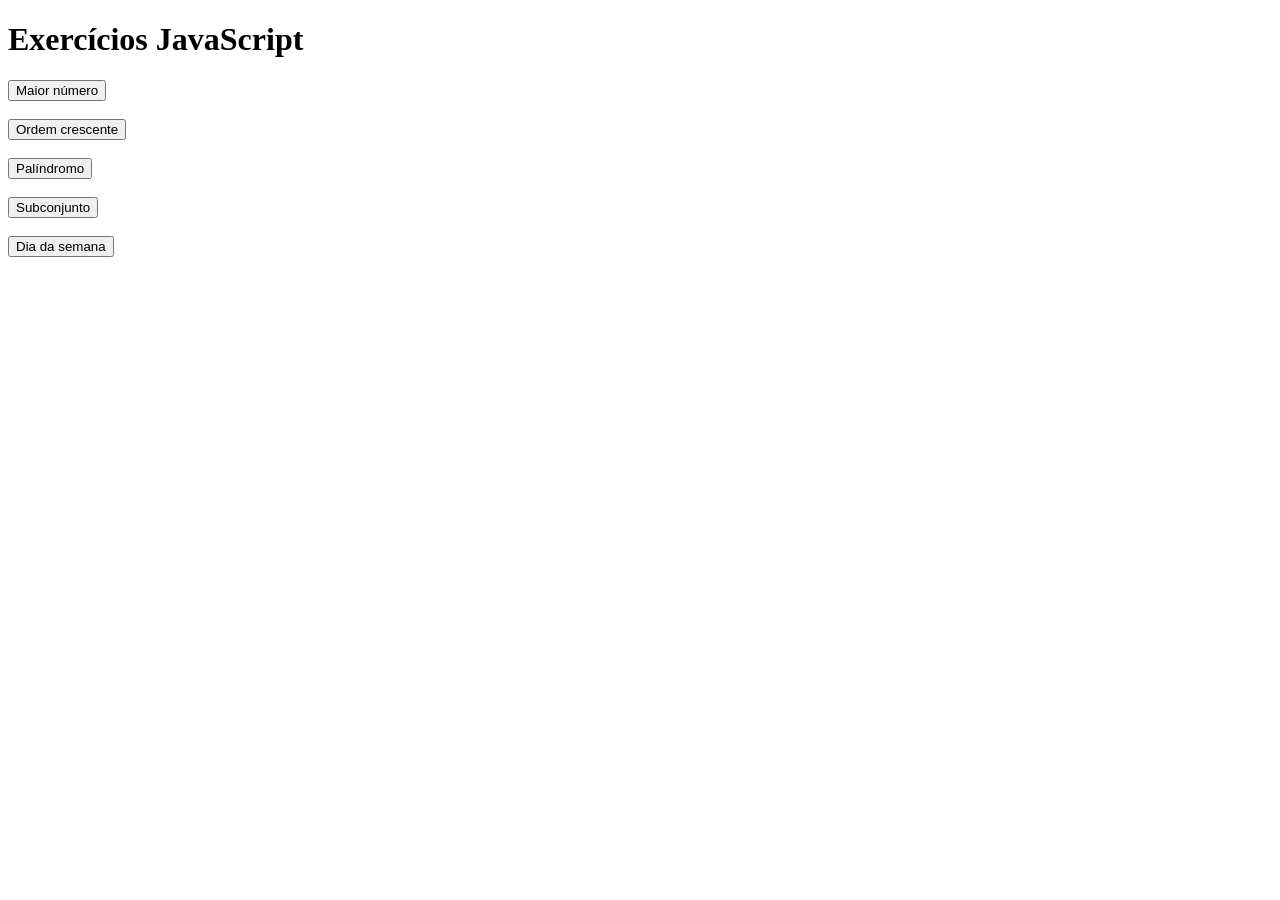
<file: Atividade9/index.html>
<!DOCTYPE html>
<html lang="pt-BR">
<head>
    <meta charset="UTF-8">
    <title>Exercícios JavaScript</title>

    <script src="script.js"></script>
</head>
<body>

    <h1>Exercícios JavaScript</h1>

    <button onclick="exercicio1()">Maior número</button>
    <br><br>

    <button onclick="exercicio2()">Ordem crescente</button>
    <br><br>

    <button onclick="exercicio3()">Palíndromo</button>
    <br><br>

    <button onclick="exercicio4()">Subconjunto</button>
    <br><br>

    <button onclick="exercicio5()">Dia da semana</button>

</body>
</html>
</file>
